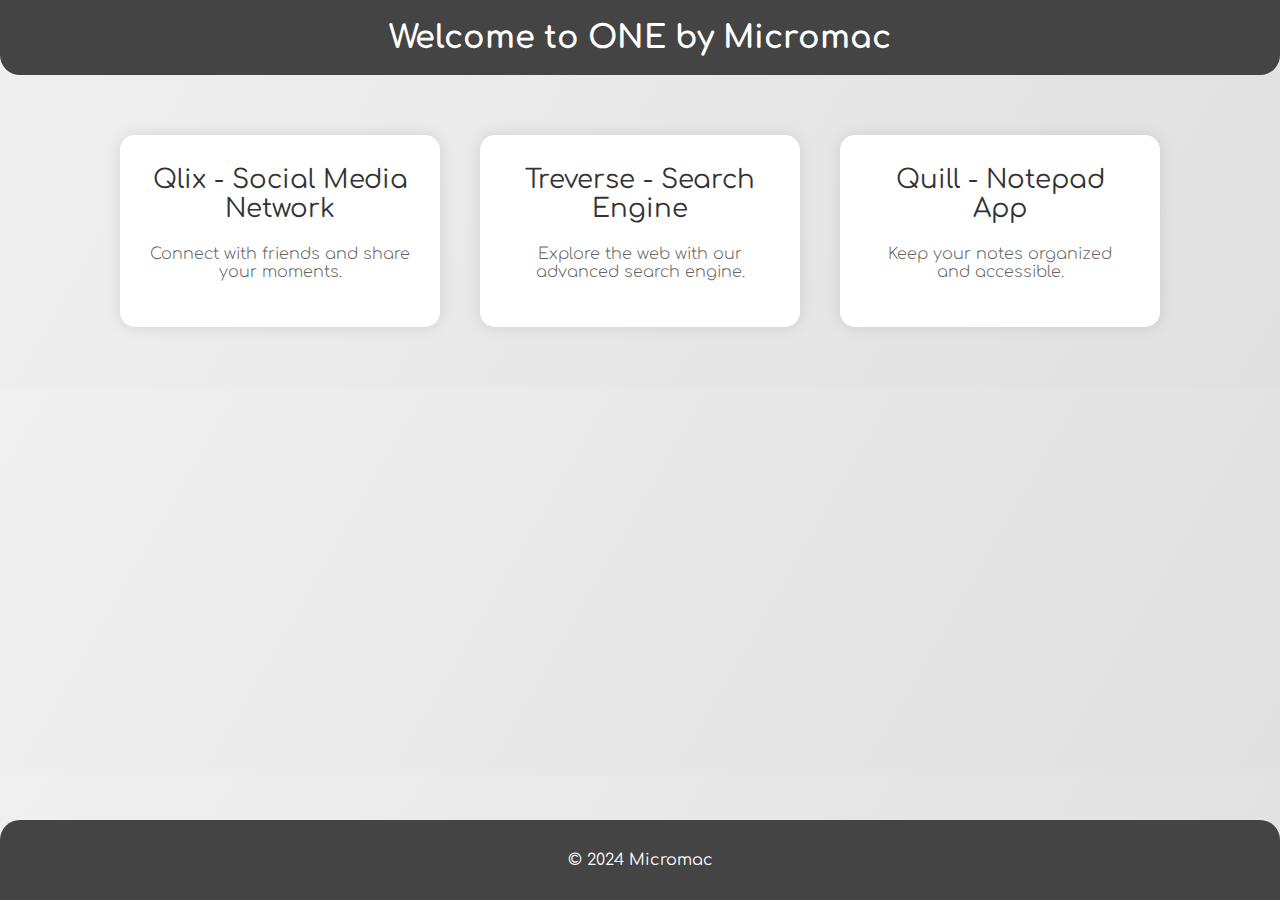
<file: index.html>
<!DOCTYPE html>
<html lang="en">
<head>
    <meta charset="UTF-8">
    <meta name="viewport" content="width=device-width, initial-scale=1.0">
    <title>ONE by Micromac</title>
    <link rel="stylesheet" href="styles.css">
    <link href="https://fonts.googleapis.com/css2?family=Comfortaa:wght@300;400;700&display=swap" rel="stylesheet">
</head>
<body>
    <header>
        <h1>Welcome to ONE by Micromac</h1>
    </header>
    <main>
        <section class="service-card">
            <a href="https://oldsoultechy1.wixsite.com/website/" target="_blank">
                <div class="card-content">
                    <h2>Qlix - Social Media Network</h2>
                    <p>Connect with friends and share your moments.</p>
                </div>
            </a>
        </section>
        <section class="service-card">
            <a href="https://oldsoultech.github.io/ONE-by-Micromac/treverse.html" target="_blank">
                <div class="card-content">
                    <h2>Treverse - Search Engine</h2>
                    <p>Explore the web with our advanced search engine.</p>
                </div>
            </a>
        </section>
        <section class="service-card">
            <a href="https://oldsoultech.github.io/ONE-by-Micromac/quill.html" target="_blank">
                <div class="card-content">
                    <h2>Quill - Notepad App</h2>
                    <p>Keep your notes organized and accessible.</p>
                </div>
            </a>
        </section>
    </main>
    <footer>
        <p>&copy; 2024 Micromac</p>
    </footer>
</body>
</html>
</file>
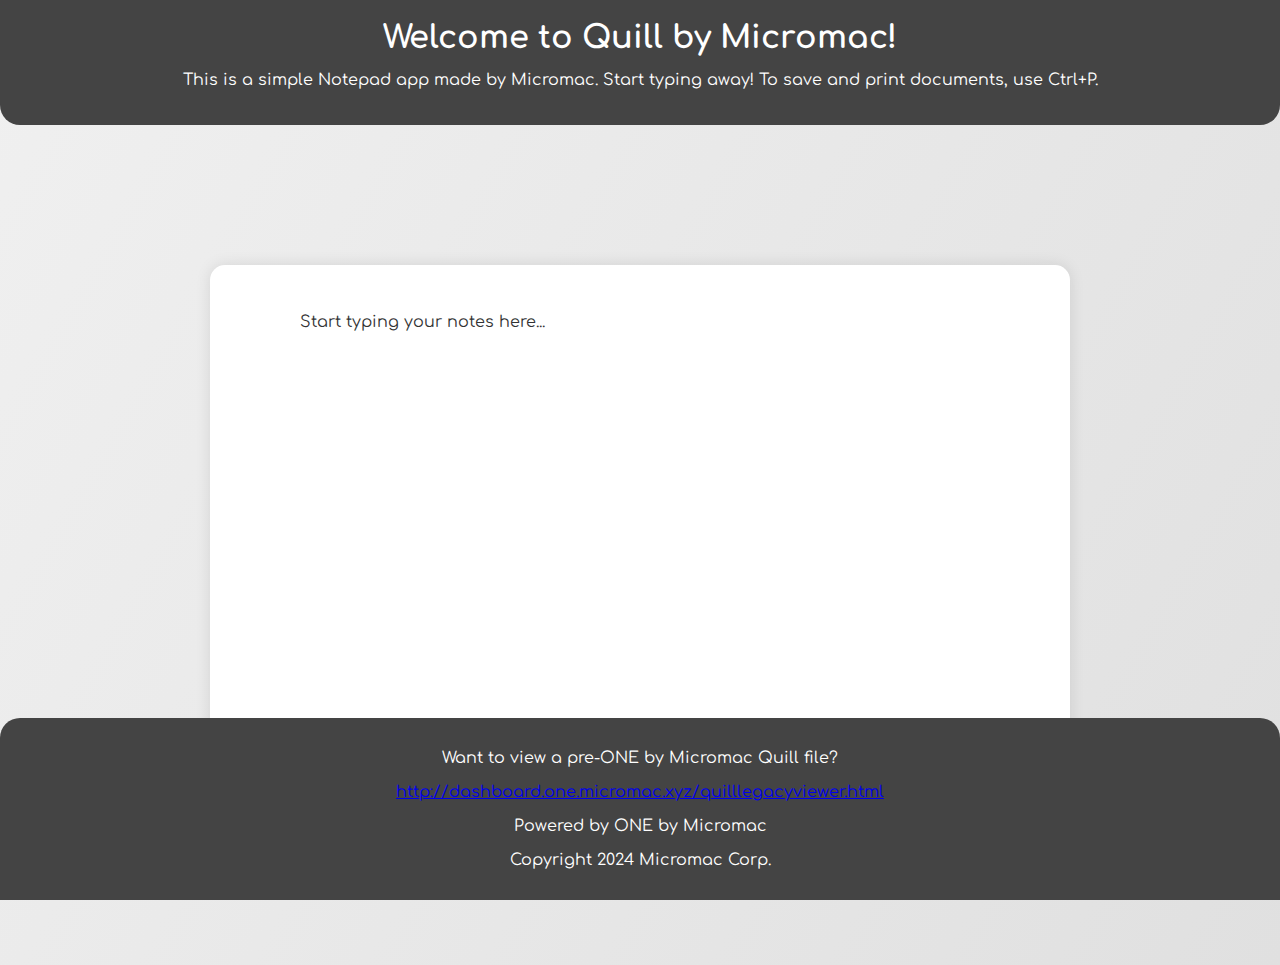
<file: quill.html>
<!DOCTYPE html>
<html lang="en">
<head>
    <meta charset="UTF-8">
    <meta name="viewport" content="width=device-width, initial-scale=1.0">
    <title>Quill by Micromac</title>
    <link href="https://fonts.googleapis.com/css2?family=Comfortaa:wght@300;400;700&display=swap" rel="stylesheet">
    <style>
        body {
            font-family: 'Comfortaa', cursive;
            margin: 0;
            padding: 0;
            background: linear-gradient(120deg, #f0f0f0, #e0e0e0);
            color: #333;
        }

        header {
            background-color: #444;
            color: #fff;
            padding: 20px 0;
            text-align: center;
            border-radius: 0 0 20px 20px;
        }

        h1 {
            margin: 0;
            font-weight: 700;
        }

        main {
            display: flex;
            justify-content: center;
            align-items: center;
            padding: 40px 20px;
            min-height: calc(100vh - 140px); /* Subtract header and footer height */
        }

        .notepad {
            background-color: #fff;
            border-radius: 15px;
            box-shadow: 0 0 15px rgba(0, 0, 0, 0.1);
            padding: 30px;
            width: 80%;
            max-width: 800px;
            height: 500px;
            overflow-y: auto;
            white-space: pre-wrap; /* Preserve whitespace and line breaks */
        }

        footer {
            background-color: #444;
            color: #fff;
            text-align: center;
            padding: 15px 0;
            border-radius: 20px 20px 0 0;
            position: fixed;
            bottom: 0;
            width: 100%;
        }
    </style>
</head>
<body>
    <header>
        <h1>Welcome to Quill by Micromac!</h1>
        <p>This is a simple Notepad app made by Micromac. Start typing away! To save and print documents, use Ctrl+P.</p>
    </header>
    
    <main>
        <!-- Notepad Editable Area -->
        <div class="notepad" contenteditable="true">
            Start typing your notes here...
        </div>
    </main>

    <footer>
        <p>Want to view a pre-ONE by Micromac Quill file?</p>
        <a href="http://dashboard.one.micromac.xyz/quilllegacyviewer.html">http://dashboard.one.micromac.xyz/quilllegacyviewer.html</a>
        <p>Powered by ONE by Micromac</p>
        <p>Copyright 2024 Micromac Corp.</p>
    </footer>
</body>
</html>
</file>
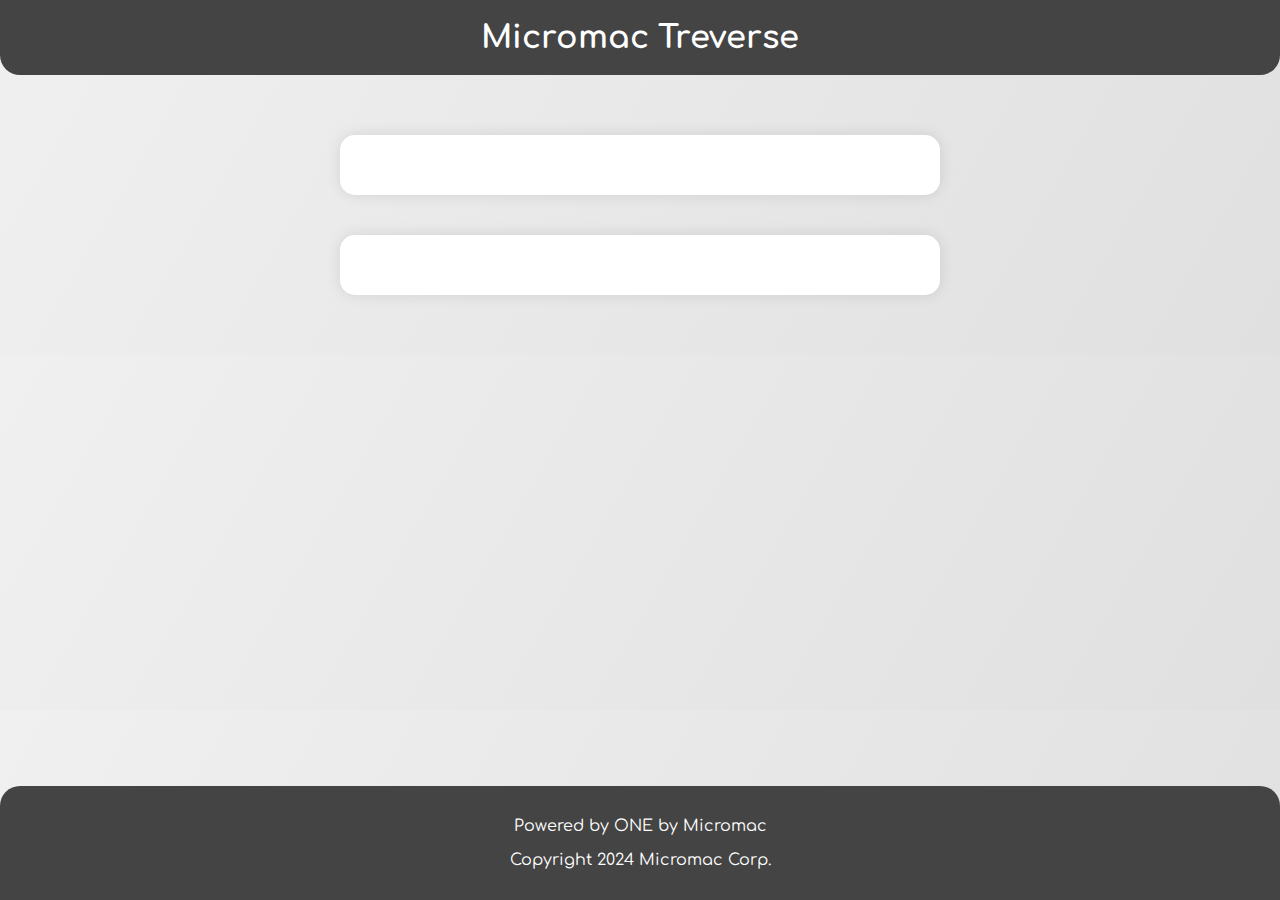
<file: treverse.html>
<!DOCTYPE html>
<html lang="en">
<head>
    <meta charset="UTF-8">
    <meta name="viewport" content="width=device-width, initial-scale=1.0">
    <title>Micromac Treverse</title>
    <link href="https://fonts.googleapis.com/css2?family=Comfortaa:wght@300;400;700&display=swap" rel="stylesheet">
    <style>
        body {
            font-family: 'Comfortaa', cursive;
            margin: 0;
            padding: 0;
            background: linear-gradient(120deg, #f0f0f0, #e0e0e0);
            color: #333;
        }

        header {
            background-color: #444;
            color: #fff;
            padding: 20px 0;
            text-align: center;
            border-radius: 0 0 20px 20px;
        }

        h1 {
            margin: 0;
            font-weight: 700;
        }

        main {
            display: flex;
            justify-content: center;
            align-items: center;
            flex-direction: column;
            padding: 40px 20px;
        }

        .service-card {
            background-color: #fff;
            border-radius: 15px;
            box-shadow: 0 0 15px rgba(0, 0, 0, 0.1);
            margin: 20px;
            transition: transform 0.3s ease;
            width: 100%;
            max-width: 600px;
            text-align: center;
        }

        .service-card:hover {
            transform: translateY(-10px);
        }

        .card-content {
            padding: 30px;
        }

        .card-content h2 {
            margin-top: 0;
            font-size: 26px;
            color: #333;
            font-weight: 400;
        }

        .card-content p {
            color: #666;
            font-weight: 300;
        }

        a {
            text-decoration: none;
            color: inherit;
        }

        footer {
            background-color: #444;
            color: #fff;
            text-align: center;
            padding: 15px 0;
            border-radius: 20px 20px 0 0;
            position: fixed;
            bottom: 0;
            width: 100%;
        }
    </style>
</head>
<body>
    <header>
        <h1>Micromac Treverse</h1>
    </header>
    
    <main>
        <div class="service-card">
            <div class="card-content">
                <!-- Google Custom Search Engine Embed -->
                <script async src="https://cse.google.com/cse.js?cx=14540881478464bc1"></script>
                <div class="gcse-search"></div>
            </div>
        </div>
        
        <div class="service-card">
            <div class="card-content">
                <!-- News Feed Embed -->
                <!-- 24-7 Press Release Newswire Landing Page Widget Code Starts Here --> 
                <script type="text/javascript" src="https://news.24-7pressrelease.com/247pr-news-widget.js?widgettitle=Micromac News&amp;showRelease=1&amp;width=auto&amp;headlinebold=1&amp;headlinesonly=1&amp;headlinecolor=000000&amp;briefcolor=ff0000&amp;textcolor=ffffff&amp;typeface=verdana&amp;fontsize=11&amp;width=auto&amp;headlinesepstyle=dashed&amp;showimages=1&amp;numstories=20&amp;bgcolor=ffffff&amp;urldest=local"></script> 
                <!-- 24-7 Press Release Newswire Landing Page Widget Code Ends Here -->
            </div>
        </div>
    </main>

    <footer>
        <p>Powered by ONE by Micromac</p>
        <p>Copyright 2024 Micromac Corp.</p>
    </footer>
</body>
</html>
</file>
<file: styles.css>
body {
    font-family: 'Comfortaa', cursive;
    margin: 0;
    padding: 0;
    background: linear-gradient(120deg, #f0f0f0, #e0e0e0);
    color: #333;
}

header {
    background-color: #444;
    color: #fff;
    padding: 20px 0;
    text-align: center;
    border-radius: 0 0 20px 20px;
}

h1 {
    margin: 0;
    font-weight: 700;
}

main {
    display: flex;
    justify-content: center;
    align-items: center;
    flex-wrap: wrap;
    padding: 40px 20px;
}

.service-card {
    background-color: #fff;
    border-radius: 15px;
    box-shadow: 0 0 15px rgba(0, 0, 0, 0.1);
    margin: 20px;
    transition: transform 0.3s ease;
    width: 320px;
    text-align: center;
}

.service-card:hover {
    transform: translateY(-10px);
}

.card-content {
    padding: 30px;
}

.card-content h2 {
    margin-top: 0;
    font-size: 26px;
    color: #333;
    font-weight: 400;
}

.card-content p {
    color: #666;
    font-weight: 300;
}

a {
    text-decoration: none;
    color: inherit;
}

footer {
    background-color: #444;
    color: #fff;
    text-align: center;
    padding: 15px 0;
    border-radius: 20px 20px 0 0;
    position: fixed;
    bottom: 0;
    width: 100%;
}
</file>
